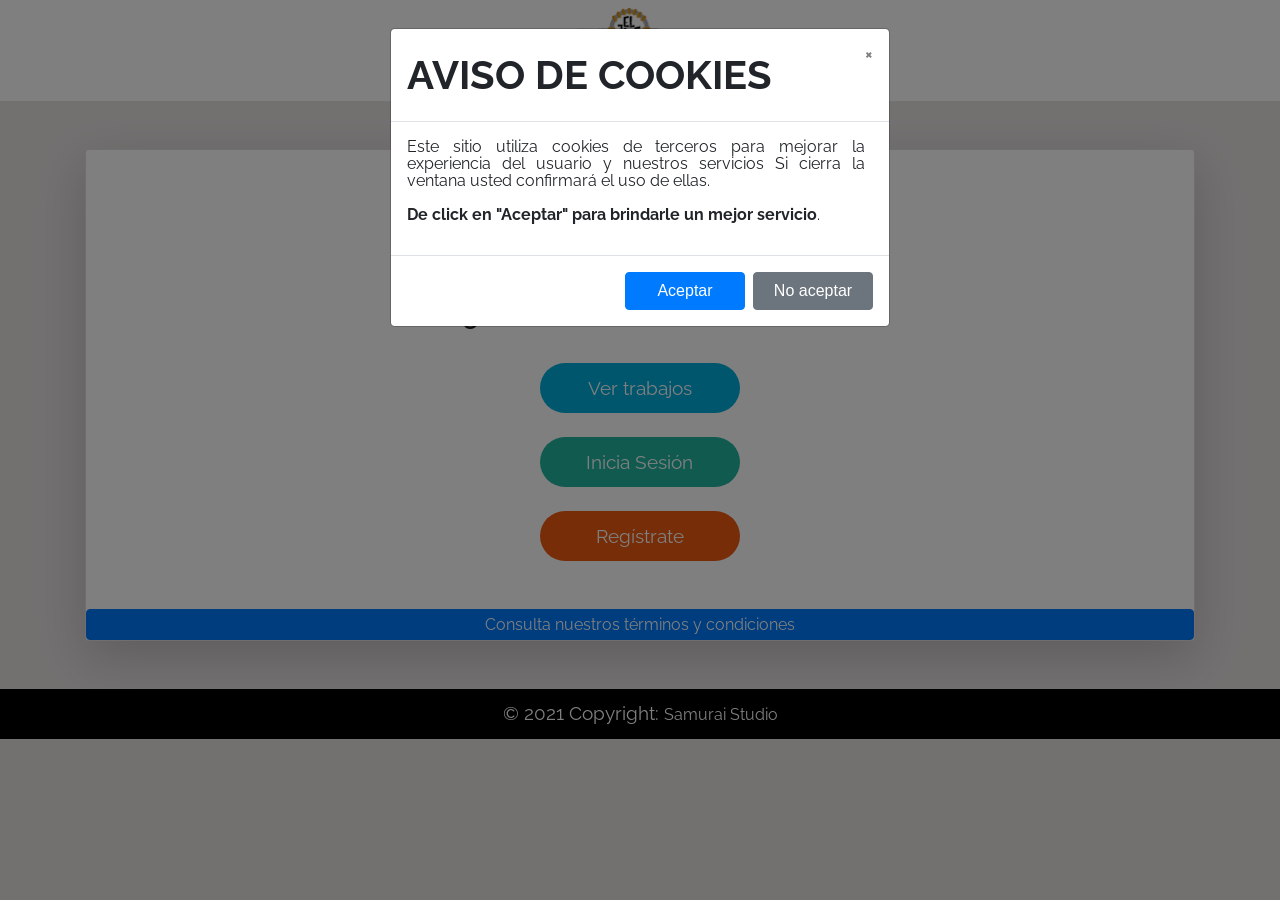
<file: index.html>
<!--  EL JALE. SECCIÓN: REGISTRO Y LOGIN  -->

<!DOCTYPE html>
<html>

  <!--ENCABEZADO-->
  <head>
    <meta charset="utf-8">
    <meta name="viewport" content="width=device-width, initial-scale=1.0, shrink-to-fit=no">

    <link rel="icon" type="image/png" href="assets/img/Logo/color.png">
    <title>Bienvenido</title>

    <!--Enlaces-->
    <link rel="stylesheet" href="assets/bootstrap/css/bootstrap.min.css">
    <link rel="stylesheet" href="https://fonts.googleapis.com/css?family=Source+Sans+Pro:300,400,700">
    <link rel="stylesheet" href="assets/css/Header-Blue.css">
    <link rel="stylesheet" href="assets/css/Registration-Form-with-Photo.css">
    <link rel="stylesheet" href="assets/css/floating-labels.min.css">
    <link rel="stylesheet" href="assets/css/styles.css">
  </head>

  <!--CUERPO-->
  <body style="background: #E6E1E1;">
    <header>
      <div class="py-2" style="background: #FFFFFF;">
          <div class="container">
            <center><a href="empleos_publico.php"><img src="assets/img/Logo/color.png" class="img-fluid mr-3" style="width: 120px; height: 85px;"></a></center>
          </div>
        </div>
    </header>
    <!--MODAL DE COOKIES-->
    <div class="modal" id="galletas" tabindex="-1" role="dialog">
      <div class="modal-dialog" role="document">
        <div class="modal-content">
          <div class="modal-header texto">
            <h3 class="modal-title"><strong>AVISO DE COOKIES</strong></h3>
            <button type="button" class="close" data-dismiss="modal" aria-label="Close">
              <span aria-hidden="true">&times;</span>
            </button>
          </div>
          <div class="modal-body subtitulo mr-2 text-justify">
            <p>Este sitio utiliza cookies de terceros para mejorar la experiencia del usuario y nuestros servicios
              Si cierra la ventana usted confirmará el uso de ellas.<br><br>
            <strong>De click en "Aceptar" para brindarle un mejor servicio</strong>.</p>
          </div>
          <div class="modal-footer">
            <button type="button" id="agalleta" class="btn btn-primary" data-dismiss="modal" style="width: 120px;">Aceptar</button>
            <button type="button" id="ngalleta" class="btn btn-secondary"  data-dismiss="modal" style="width: 120px;">No aceptar</button>
          </div>
        </div>
      </div>
    </div><!--FIN DEL MODAL COOKIES-->

    <div class="container py-4"><!-- Contenedor principal-->
      <div class="card shadow-lg o-hidden my-4">
        <div class="card-body p-0">
          <div class="row">
            <div class="col-lg-8 offset-lg-2">
              <div class="p-5">

                <!--Título principal-->
                <div class="text-center texto">
                  <h1 class="text-dark mb-4 " style="font-size:42px;"><strong>Bienvenido a "El Jale"</strong></h1><br>

                  <!--Subtítulo-->
                  <h3 class="text-center" style="text-align: center; font-size:35px;">¿Qué deseas realizar?</h3>
                </div>

                <!-- Formulario para iniciar sesión -->
                <form>

                  <!--Botones. Iniciar sesión o Registro-->
                  <div class="section1 text-center">
                    <center><br>
                    <!--1. Ver trabajos-->
                    <button href="empleos_publico.php" class="btn btn-lg text-white texto" role="button" id="ver" style="background: #00ACD8; border-radius: 50px;width: 200px; text-align: center; height: 50px;">Ver trabajos</button>

                    <br><br>

                    <!--2. Botón de iniciar sesión-->
                    <button href="login.php" class="btn btn-lg texto text-white" role="button" id="inicia" style="background: #23B4A0; border-radius: 50px;width: 200px; text-align: center; height: 50px;">Inicia Sesión</button>

                    </center>
                    <br>
                    <!--3. Botón de registrarse-->
                    <button href="register_user.php" class="btn btn-lg text-white texto" role="button" id="registra" style="background: #EF5A10; border-radius: 50px;width: 200px; text-align: center; height: 50px;">Regístrate</button>
                  </div>
                </form>
              </div>
            </div>
          </div>
        </div>
        <!--BOTON DE TERMINOS Y CONDICIONES-->
        <button type="button"  class="btn btn-primary subtitulo" data-toggle="modal" data-target="#term">
          Consulta nuestros términos y condiciones
        </button>

        <!-- Modal TERMINOS Y CONDICIONES -->
        <div class="modal fade" id="term" tabindex="-1" role="dialog" aria-labelledby="exampleModalCenterTitle" aria-hidden="true">
          <div class="modal-dialog modal-dialog-centered" role="document">
            <div class="modal-content">
              <div class="modal-header texto">
                <h3 class="modal-title" id="titu"><strong>Términos y condiciones</strong></h3>
                <button type="button" class="close" data-dismiss="modal" aria-label="Close">
                  <span aria-hidden="true">&times;</span>
                </button>
              </div>
              <div class="modal-body subtitulo">
                Para nosotros tus datos son lo más importante para consultar nuestros términos y condiciones
                <strong>haz click en "Ir"</strong> para saber un poco más
              </div>
              <div class="modal-footer texto">
                <button type="button" class="btn btn-secondary" data-dismiss="modal" style="width: 100px;">Cerrar</button>
                <button type="button" id="terminos" class="btn btn-primary" style="width: 100px;">Ir</button>
              </div>
            </div>
          </div>
        </div><!--Modal terminos-->
      </div>
    </div>
    <!-- Button trigger modal -->


    <footer class="text-center text-lg-start text-white" style="background: #000000;">

      <!-- Copyright -->
      <div class="text-center p-3 texto" >
        ©️ 2021 Copyright:
        <a class="text-white" href="https://samuraistudio.com.mx/" target="_blank">Samurai Studio</a>
      </div>
    </footer>

    <!--Scripts-->
    <script src="assets/js/jquery.min.js"></script>
    <script src="assets/js/jquery.validate.js"></script>
    <script src="assets/bootstrap/js/bootstrap.min.js"></script>

    <!--Botones para iniciar o registrarse-->
    <script type="text/javascript">
      $(document).ready(function(){
        $("#inicia").click(function(){
        event.preventDefault();
        $(location).attr('href', 'login.php');
      });

      $("#registra").click(function(){
        event.preventDefault();
        $(location).attr('href', 'register_user.php');
        });

      $("#ver").click(function(){
        event.preventDefault();
        $(location).attr('href', 'empleos_publico.php');
        });

      $("#terminos").click(function(){
        event.preventDefault();
        $(location).attr('href', '');
        });

      //SI ACEPTA LAS COOKIES
      $("#agalleta").click(function(){
        event.preventDefault();

        });

      //SI NO ACEPTA LAS COOKIES
      $("#ngalleta").click(function(){
        event.preventDefault();

        });

      //muestra el aviso de cookies
      var bander=0;
      if(bander != 1){
        $('#galletas').modal('show');
      }
      });
    </script>
  </body>
</html>
</file>
<file: assets/css/Header-Blue.css>
.header-blue {
  background: linear-gradient(135deg, #172a74, #21a9af);
  background-color: #184e8e;
  padding-bottom: 80px;
  font-family: 'Source Sans Pro', sans-serif;
}

@media (min-width:768px) {
  .header-blue {
    padding-bottom: 120px;
  }
}

.header-blue .navbar {
  background: transparent;
  padding-top: .75rem;
  padding-bottom: .75rem;
  color: #fff;
  border-radius: 0;
  box-shadow: none;
  border: none;
}

@media (min-width:768px) {
  .header-blue .navbar {
    padding-top: 1rem;
    padding-bottom: 1rem;
  }
}

.header-blue .navbar .navbar-brand {
  font-weight: bold;
  color: inherit;
}

.header-blue .navbar .navbar-brand:hover {
  color: #f0f0f0;
}

.header-blue .navbar .navbar-collapse {
  border-top: 1px solid rgba(255,255,255,0.3);
  margin-top: .5rem;
}

@media (min-width:768px) {
  .header-blue .navbar .navbar-collapse {
    border-color: transparent;
    margin: 0;
  }
}

.header-blue .navbar .navbar-collapse span .login {
  color: #d9d9d9;
  margin-right: .5rem;
  text-decoration: none;
}

.header-blue .navbar .navbar-collapse span .login:hover {
  color: #fff;
}

.header-blue .navbar .navbar-toggler {
  border-color: rgba(255,255,255,0.3);
}

.header-blue .navbar .navbar-toggler:hover, .header-blue .navbar-toggler:focus {
  background: none;
}

@media (min-width: 768px) {
  .header-blue .navbar-nav .nav-link {
    padding-left: .7rem;
    padding-right: .7rem;
  }
}

@media (min-width: 992px) {
  .header-blue .navbar-nav .nav-link {
    padding-left: 1.2rem;
    padding-right: 1.2rem;
  }
}

.header-blue .navbar.navbar-light .navbar-nav .nav-link {
  color: #d9d9d9;
}

.header-blue .navbar.navbar-light .navbar-nav .nav-link:focus, .header-blue .navbar.navbar-light .navbar-nav .nav-link:hover {
  color: #fcfeff !important;
  background-color: transparent;
}

.header-blue .navbar .navbar-nav > li > .dropdown-menu {
  margin-top: -5px;
  box-shadow: 0 4px 8px rgba(0,0,0,.1);
  background-color: #fff;
  border-radius: 2px;
}

.header-blue .navbar .dropdown-menu .dropdown-item:focus, .header-blue .navbar .dropdown-menu .dropdown-item {
  line-height: 2;
  color: #37434d;
}

.header-blue .navbar .dropdown-menu .dropdown-item:focus, .header-blue .navbar .dropdown-menu .dropdown-item:hover {
  background: #ebeff1;
}

.header-blue .action-button, .header-blue .action-button:not(.disabled):active {
  border: 1px solid rgba(255,255,255,0.7);
  border-radius: 40px;
  color: #ebeff1;
  box-shadow: none;
  text-shadow: none;
  padding: .3rem .8rem;
  background: transparent;
  transition: background-color 0.25s;
  outline: none;
}

.header-blue .action-button:hover {
  color: #fff;
}

.header-blue .navbar .form-inline label {
  color: #d9d9d9;
}

.header-blue .navbar .form-inline .search-field {
  display: inline-block;
  width: 80%;
  background: none;
  border: none;
  border-bottom: 1px solid transparent;
  border-radius: 0;
  color: #ccc;
  box-shadow: none;
  color: inherit;
  transition: border-bottom-color 0.3s;
}

.header-blue .navbar .form-inline .search-field:focus {
  border-bottom: 1px solid #ccc;
}

.header-blue .hero {
  margin-top: 20px;
  text-align: center;
}

@media (min-width:768px) {
  .header-blue .hero {
    margin-top: 60px;
    text-align: left;
  }
}

.header-blue .hero h1 {
  color: #fff;
  font-size: 40px;
  margin-top: 0;
  margin-bottom: 15px;
  font-weight: 300;
  line-height: 1.4;
}

@media (min-width:992px) {
  .header-blue .hero h1 {
    margin-top: 190px;
    margin-bottom: 24px;
    line-height: 1.2;
  }
}

.header-blue .hero p {
  color: rgba(255,255,255,0.8);
  font-size: 20px;
  margin-bottom: 30px;
  font-weight: 300;
}

.header-blue .phone-holder {
  text-align: right;
}

.header-blue div.phone-mockup {
  position: relative;
  max-width: 300px;
  margin: 20px;
  display: inline-block;
  z-index: 1;
}

.header-blue .phone-mockup img.device {
  width: 100%;
  height: auto;
}

.header-blue .phone-mockup .screen {
  position: absolute;
  width: 94%;
  height: 98%;
  top: 1%;
  left: 3%;
  border: 1px solid #444;
  border-radius: 20px;
  background-color: #aaa;
  overflow: hidden;
  background: url(../../assets/img/screen-content-phone.jpg);
  background-size: cover;
  background-position: center;
  z-index: -1;
}

.header-blue .phone-mockup .screen:before {
  content: '';
  background-color: #fff;
  position: absolute;
  width: 70%;
  height: 140%;
  top: -12%;
  right: -60%;
  transform: rotate(-19deg);
  opacity: 0.2;
}
</file>
<file: assets/css/Registration-Form-with-Photo.css>
.register-photo {
  background: #f1f7fc;
  padding: 80px 0;
}

.register-photo .image-holder {
  display: table-cell;
  width: auto;
  background: url(../../assets/img/meeting.jpg);
  background-size: cover;
}

.register-photo .form-container {
  display: table;
  max-width: 900px;
  width: 90%;
  margin: 0 auto;
  box-shadow: 1px 1px 5px rgba(0,0,0,0.1);
}

.register-photo form {
  display: table-cell;
  width: 400px;
  background-color: #ffffff;
  padding: 40px 60px;
  color: #505e6c;
}

@media (max-width:991px) {
  .register-photo form {
    padding: 40px;
  }
}

.register-photo form h2 {
  font-size: 24px;
  line-height: 1.5;
  margin-bottom: 30px;
}

.register-photo form .form-control {
  background: #f7f9fc;
  border: none;
  border-bottom: 1px solid #dfe7f1;
  border-radius: 0;
  box-shadow: none;
  outline: none;
  color: inherit;
  text-indent: 6px;
  height: 40px;
}

.register-photo form .form-check {
  font-size: 13px;
  line-height: 20px;
}

.register-photo form .btn-primary {
  background: #f4476b;
  border: none;
  border-radius: 4px;
  padding: 11px;
  box-shadow: none;
  margin-top: 35px;
  text-shadow: none;
  outline: none !important;
}

.register-photo form .btn-primary:hover, .register-photo form .btn-primary:active {
  background: #eb3b60;
}

.register-photo form .btn-primary:active {
  transform: translateY(1px);
}

.register-photo form .already {
  display: block;
  text-align: center;
  font-size: 12px;
  color: #6f7a85;
  opacity: 0.9;
  text-decoration: none;
}
</file>
<file: assets/css/styles.css>
/*URL necesaria para el tiepo de letra Raleway*/
@import url('https://fonts.googleapis.com/css2?family=Raleway&display=swap');

label.error {
    color: red;
    font-size: 1rem;
    display: block;
    margin-top: 40px;
}

input.error {
    border: 1px dashed red;
    font-weight: 300;
    color: red;
}

input.error, textarea.error {
    border: 1px dashed red;
    font-weight: 300;
    color: red;
}

/*Color y tamaño de los íconos*/
ion-icon {
   font-size : 50px;
   color: white;
}

/*Tipo y tamaño de la fuente.
<<<<<<< HEAD
  Esta modificación solo estará en el div de clase texto en el archivo: modal_categorias.html
  empleos_usuarios.html, empleos_mirones.html e interesados.
  NOTA: Solo se colocó en algunas partes, como son en columnas o h1/h2 para cer si funcionan
=======
  Esta modificación solo estará en el div de clase texto en el archivo: profile_user.php (completamente)
  en otros archivos solo esta por partes como es en: modal_categorias.html empleos_usuarios.html, empleos_mirones.html
  e interesados.php
>>>>>>> 367924236644d43cc7bf1612da0bd9b30fc87a75
*/
.texto h1{
  font-family: 'Raleway';
  font-size: 50px;
  font-variant: Thin;
}

/*Ttilo en empleos disponibles en empleos_punlico*/
.texto h2{
  font-family: 'Raleway';
  font-size: 45px;
  font-variant: Thin;
}

/*Titulo en profile_user*/
.texto h3{
  font-family: 'Raleway';
  font-size: 40px;
  font-variant: Thin;
}

.texto h4{
  font-family: 'Raleway';
  font-size: 35px;
  font-variant: Thin;
}

/*Subtitulos azules en profile_user*/
.texto h5{
  font-family: 'Raleway';
  font-size: 28px;
  font-variant: Thin;
}

.texto h6{
  font-family: 'Raleway';
  font-size: 20px;
  font-variant: Thin;
}

/*Tanto enlaces "label" como "textarea" deben tener el mismo tamaño*/

/*Titulos de los labels en profile_user, titulos de textarea en empleos_publico,
 subtitulos de los labels en empelos_usuario*/
.texto{
  font-family: 'Raleway', thin;
  font-size: 19px;
  font-variant: Thin;
  line-height: 17px;
}
/*Titulos de Registro*/
.titulo{
  font-family: 'Raleway', thin;
  font-size: 19px;
  font-variant: Thin;
  line-height: 17px;
  font-weight: bold;
}

/*Texto de los textararea, contenido de labels,
empleos_usuarios, emplos_publicos, */
.subtitulo {
  font-family: 'Raleway', thin;
  font-size: 16px;
  font-variant: Thin;
  line-height: 17px;
}

/*Label con información profile_user*/
.labelchiquita {
  font-family: 'Raleway', thin;
  font-size: 16px;
  font-variant: Thin;
  line-height: 17px;
}

.texto textarea{
  font-family: 'Raleway', thin;
  font-size: 12px;
  font-variant: Thin;
  line-height: 17px;
}

/*Texto de descripción en Profile_user*/
.des{
  font-family: 'Raleway', thin;
  font-size: 16px;
  font-variant: Thin;
  line-height: 17px;
}

/*Texto del comentario*/
.pchiquito{
  font-family: 'Raleway', thin;
  font-size: 18px;
  font-variant: Thin;
}

/*Titulo del comentario1 en Profile_user*/
.pmediano{
  font-family: 'Raleway', thin;
  font-size: 20px;
  font-variant: Thin;
}

.texto ul{
  font-family: 'Raleway', thin;
  font-size: 16px;
  font-variant: Thin;
  line-height: 17px;
}


/*Tanto enlaces "a" como "button" deben tener el mismo tamaño*/

.texto a{
  font-family: 'Raleway', thin;
  font-size: 16px;
  font-variant: Thin;
  line-height: 17px;
}
/*Botón me interesa en empleos_usuarios y empleos_publico*/
.mi a{
  font-family: 'Raleway', thin;
  font-size: 15px;
  font-variant: Thin;
  line-height: 22px;
}
/*Botones en profile_user*/
.texto button{
  font-family: 'Raleway', thin;
  font-size: 16px;
  font-variant: Thin;
  line-height: 17px;
}

/*Estilo para los numero s de la barra de progreso*/
.barra{
  font-family:'Raleway', thin;
}

.texto ul{
  font-family: 'Raleway', thin;
  font-size: 1zpx;
  font-variant: Thin;
  line-height: 17px;
}

.section-generar-trabajo a{
    display: inline-block;
    color: white;
    background-color: #2a4eff;
    padding: 0.5rem;
    border-radius: 0.5em;
}
</file>
<file: assets/css/floating-labels.min.css>
/**
 * Minified by jsDelivr using clean-css v4.2.3.
 * Original file: /gh/exacti/floating-labels@undefined/floating-labels.css
 *
 * Do NOT use SRI with dynamically generated files! More information: https://www.jsdelivr.com/using-sri-with-dynamic-files
 */
:root{--input-padding-x:1rem;--input-padding-y:.5rem;--placeholder-color:#6c757d;--top-position:14px;--label-z-index:5;--input-background-color:#ffffff;--top-position-in-border:5px;--outline-border-color:#80bdff;--top-position-outline:-8px;--normal-border-color:#ced4da;--outline-border-size:.125rem;--outline-animation-duration:.3s;--outline-transition-type:linear}.form-label-group{position:relative;margin-bottom:1rem}.form-label-group label{margin:0;pointer-events:none}.form-label-group input,.form-label-group label,.form-label-group textarea,.form-label-group:not(.in-border).form-label-group:not(.outline) select{padding:var(--input-padding-y) var(--input-padding-x)}.form-label-group label{position:absolute;top:50%;left:0;display:block;width:100%;margin-bottom:0;color:var(--placeholder-color);border-radius:.25rem;transition:all .2s ease-in-out;transform-origin:0 0;transform:translateY(-50%);text-align:left;z-index:var(--label-z-index)}.form-label-group.form-control{padding:0}.form-label-group.form-control input{border:none;height:99%}.form-label-group textarea~label{top:0;transform:translateY(0)}.form-label-group.transparent input::-webkit-input-placeholder{color:transparent}.form-label-group.transparent input:-ms-input-placeholder{color:transparent}.form-label-group.transparent input::-ms-input-placeholder{color:transparent}.form-label-group.transparent input::-moz-placeholder{color:transparent}.form-label-group.transparent input::placeholder,.form-label-group.transparent textarea::placeholder{color:transparent}.form-label-group input:focus,.form-label-group input:not(:placeholder-shown),.form-label-group textarea:focus,.form-label-group textarea:not(:placeholder-shown){padding-top:calc(var(--input-padding-y) + var(--input-padding-y) * (2 / 3));padding-bottom:calc(var(--input-padding-y)/ 3)}.form-label-group:not(.in-border).form-label-group:not(.outline) select{padding-bottom:0}.form-label-group input:focus~label,.form-label-group input:not(:placeholder-shown)~label,.form-label-group select~label,.form-label-group textarea:focus~label,.form-label-group textarea:not(:placeholder-shown)~label{font-size:1em;top:var(--top-position);transform:translateY(-50%) scale(.7);visibility:visible}.form-label-group input.form-control-lg:focus~label,.form-label-group input.form-control-lg:not(:placeholder-shown)~label{top:calc(2px + var(--top-position))}.form-label-group input.form-control-sm:focus~label,.form-label-group input.form-control-sm:not(:placeholder-shown)~label{top:calc(2px - var(--top-position))}.form-label-group input:focus::placeholder,.form-label-group textarea:focus::placeholder{visibility:hidden;color:rgba(255,255,255,0);transition-delay:0s;opacity:0;text-shadow:none}.form-label-group input::placeholder,.form-label-group textarea::placeholder{transition-delay:.2s;color:rgba(255,255,255,0);opacity:0}.form-label-group .intl-tel-input label,.form-label-group .iti label{margin-left:42px}.form-label-group .intl-tel-input input:focus::placeholder,.form-label-group .iti input:focus::placeholder{visibility:visible;color:var(--placeholder-color);opacity:1}.form-label-group.in-border label{width:auto}.form-label-group.in-border input:focus,.form-label-group.in-border select:focus,.form-label-group.in-border textarea:focus{box-shadow:none}.form-label-group.in-border input:focus~label,.form-label-group.in-border input:not(:placeholder-shown)~label,.form-label-group.in-border select~label,.form-label-group.in-border textarea:focus~label,.form-label-group.in-border textarea:not(:placeholder-shown)~label{left:calc(var(--input-padding-x)/10);top:var(--top-position-in-border);height:auto}.form-label-group.in-border input:focus~label::after,.form-label-group.in-border input:not(:placeholder-shown)~label::after,.form-label-group.in-border select~label::after,.form-label-group.in-border textarea:focus~label::after,.form-label-group.in-border textarea:not(:placeholder-shown)~label::after{visibility:visible;transition:all .2s ease}.form-label-group.in-border label::after{content:" ";display:block;position:absolute;background:var(--input-background-color);height:4px;top:50%;left:.7em;right:.7em;z-index:-1;visibility:hidden}.form-label-group.in-border input,.form-label-group.in-border label{padding:var(--input-padding-y) var(--input-padding-x)}.form-label-group.in-border textarea,.form-label-group.in-border textarea~label{padding:var(--input-padding-y) var(--input-padding-x)}.form-label-group.in-border input,.form-label-group.in-border label,.form-label-group.in-border select,.form-label-group.in-border textarea{transition:all .2s linear,border-color .5s ease-in-out,box-shadow .5s ease-in-out}.form-label-group.in-border .intl-tel-input input:focus~label,.form-label-group.in-border .intl-tel-input input:not(:placeholder-shown)~label,.form-label-group.in-border .iti input:focus~label,.form-label-group.in-border .iti input:not(:placeholder-shown)~label{margin-left:0}.form-label-group.iti-right .iti__flag-container{right:0;left:auto}.form-label-group.in-border.iti-right .iti--allow-dropdown input[type=tel],.form-label-group.iti-right .iti--allow-dropdown input,.form-label-group.iti-right .iti--separate-dial-code input,.form-label-group.iti-right .iti--separate-dial-code input[type=tel],.form-label-group.iti-right .iti--separate-dial-code input[type=text],.iti--allow-dropdown input[type=text]{padding-left:var(--input-padding-x)}.form-label-group.iti-right .intl-tel-input label,.form-label-group.iti-right .iti label{margin-left:0}.form-label-group.iti-right .iti__country-list{right:0}.form-label-group .iti__country-list{z-index:calc(var(--label-z-index) + 2)!important}.form-label-group.outline span{position:absolute;top:0;left:0;display:flex;width:100%;margin-bottom:0;color:var(--placeholder-color);border-radius:.25rem;transition:all .2s var(--outline-transition-type);transform-origin:0 0;text-align:left;z-index:var(--label-z-index);height:100%;flex-wrap:wrap;pointer-events:none}.form-label-group.outline input.border-danger~span{--normal-border-color:var(--danger, #dc3545)}.form-label-group.outline input.border-primary~span{--normal-border-color:var(--primary, #007bff)}.form-label-group.outline input.border-secondary~span{--normal-border-color:var(--secondary, #6c757d)}.form-label-group.outline input.border-success~span{--normal-border-color:var(--success, #28a745)}.form-label-group.outline input.border-info~span{--normal-border-color:var(--info, #17a2b8)}.form-label-group.outline input.border-warning~span{--normal-border-color:var(--warning, #ffc107)}.form-label-group.outline input.border-light~span{--normal-border-color:var(--light, #f8f9fa)}.form-label-group.outline input.border-dark~span{--normal-border-color:var(--dark, #343a40)}.form-label-group.outline input.border-white~span{--normal-border-color:var(--white, ##fff)}.form-label-group.outline input:focus,.form-label-group.outline select:focus,.form-label-group.outline textarea:focus{box-shadow:none}.form-label-group.outline input:focus~span,.form-label-group.outline input:not(:placeholder-shown)~span,.form-label-group.outline select~span,.form-label-group.outline textarea:focus~span,.form-label-group.outline textarea:not(:placeholder-shown)~span{position:absolute;top:0;left:0;display:flex;width:100%;margin-bottom:0;color:var(--placeholder-color);border-radius:.25rem;transition:all var(--outline-animation-duration) var(--outline-transition-type);transform-origin:0 0;text-align:left;z-index:var(--label-z-index);height:100%;flex-wrap:wrap}.form-label-group.outline input~span::after,.form-label-group.outline select~span::after,.form-label-group.outline textarea~span::after{transition:all var(--outline-animation-duration) var(--outline-transition-type);content:" ";width:1px;flex:1 0 auto;border:var(--outline-border-size) solid var(--normal-border-color);border-left:none;position:relative;right:0;height:100%;visibility:hidden;border-radius:0 .25rem .25rem 0;flex-grow:1;flex-basis:0;max-width:1px}.form-label-group.outline input:focus~span::after,.form-label-group.outline input:not(:placeholder-shown)~span::after,.form-label-group.outline select~span::after,.form-label-group.outline textarea:focus~span::after,.form-label-group.outline textarea:not(:placeholder-shown)~span::after{height:100%;border:1px solid var(--normal-border-color);border-left:none;content:" ";display:block;position:relative;background:0 0;z-index:-1;border-radius:0 .25rem .25rem 0;width:100%;max-width:100%;flex-grow:1;flex-basis:0;transition:all var(--outline-animation-duration) var(--outline-transition-type);visibility:visible}.form-label-group.outline input:focus~span::before,.form-label-group.outline input:not(:placeholder-shown)~span::before,.form-label-group.outline select~span::before,.form-label-group.outline textarea:focus~span::before,.form-label-group.outline textarea:not(:placeholder-shown)~span::before{height:100%;border:1px solid var(--normal-border-color);border-right:none;content:" ";display:block;position:relative;background:0 0;top:0;left:0;z-index:-1;border-radius:.25rem 0 0 .25rem;width:100%;flex:0 0 9px;transition:all var(--outline-animation-duration) var(--outline-transition-type)}.form-label-group.outline label{position:relative;top:50%;left:0;display:block;width:auto;margin-bottom:0;color:var(--placeholder-color);border-radius:.25rem;transition:all var(--outline-animation-duration) var(--outline-transition-type);text-align:left;z-index:var(--label-z-index);flex-grow:1;flex-basis:0;max-width:100%;flex:0 0 auto;margin-right:auto}.form-label-group.outline input:focus~span label,.form-label-group.outline input:not(:placeholder-shown)~span label,.form-label-group.outline select~span label,.form-label-group.outline textarea:focus~span label,.form-label-group.outline textarea:not(:placeholder-shown)~span label{transform:none;top:var(--top-position-outline);font-size:.6rem;padding:var(--input-padding-y) calc(var(--input-padding-x)/3);padding-top:0;color:var(--placeholder-color);margin:0;margin-right:auto}.form-label-group.outline input:focus,.form-label-group.outline input:not(:placeholder-shown),.form-label-group.outline select,.form-label-group.outline textarea:focus,.form-label-group.outline textarea:not(:placeholder-shown){border-top-color:transparent!important;border-bottom-color:var(--normal-border-color);border-bottom-width:1px;transition:all var(--outline-animation-duration) var(--outline-transition-type)}.form-label-group.outline input,.form-label-group.outline label,.form-label-group.outline select,.form-label-group.outline textarea{background-color:transparent;transition:all var(--outline-animation-duration) var(--outline-transition-type)}.form-label-group.outline select~span::after,.form-label-group.outline select~span::before{border-color:var(--normal-border-color)}.form-label-group.outline input,.form-label-group.outline label{padding:var(--input-padding-y) var(--input-padding-x)}.form-label-group.outline select{border-bottom-color:var(--normal-border-color)}.form-label-group.outline select~span label{color:var(--placeholder-color)}.form-label-group.outline.border-danger{--outline-border-color:var(--danger, #dc3545)}.form-label-group.outline.border-primary{--outline-border-color:var(--primary, #007bff)}.form-label-group.outline.border-secondary{--outline-border-color:var(--secondary, #6c757d)}.form-label-group.outline.border-success{--outline-border-color:var(--success, #28a745)}.form-label-group.outline.border-info{--outline-border-color:var(--info, #17a2b8)}.form-label-group.outline.border-warning{--outline-border-color:var(--warning, #ffc107)}.form-label-group.outline.border-light{--outline-border-color:var(--light, #f8f9fa)}.form-label-group.outline.border-dark{--outline-border-color:var(--dark, #343a40)}.form-label-group.outline.border-white{--outline-border-color:var(--white, #fff)}.form-label-group.outline input:focus~span::after,.form-label-group.outline input:focus~span::before,.form-label-group.outline select:focus~span label,.form-label-group.outline select:focus~span::after,.form-label-group.outline select:focus~span::before,.form-label-group.outline textarea:focus~span::after,.form-label-group.outline textarea:focus~span::before{border-color:var(--outline-border-color);color:var(--outline-border-color)!important;border-width:var(--outline-border-size);transition:all var(--outline-animation-duration) var(--outline-transition-type)}.form-label-group.outline input:focus,.form-label-group.outline select:focus,.form-label-group.outline textarea:focus{border-bottom-color:var(--outline-border-color)!important;border-bottom-width:var(--outline-border-size);transition:all .2s var(--outline-transition-type)}.form-label-group.outline input:focus~span label,.form-label-group.outline select:focus~span label,.form-label-group.outline textarea:focus~span label{color:var(--outline-border-color)!important}.form-label-group.outline .iti__flag-container span{position:relative;display:inline}
/*# sourceMappingURL=/sm/05c3e913bf7267e521c17ab6ff7165c83a64cfab50a05f05fe80b5f0b432b275.map */
</file>
